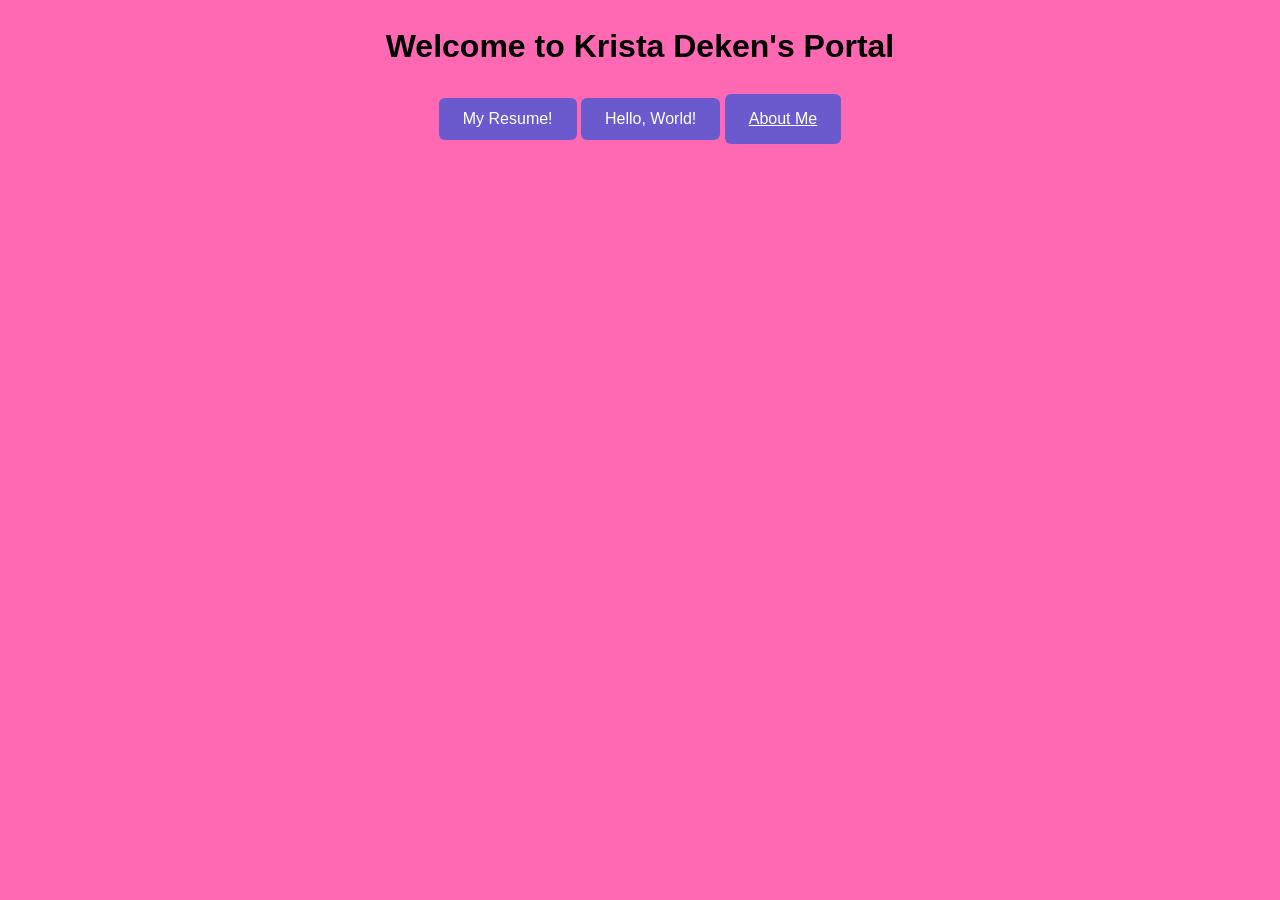
<file: index.html>
﻿
<!DOCTYPE html>
<html lang="en">
<head>
    <link rel="stylesheet" href="style.css">
    <meta charset="UTF-8">
    <meta name="viewport" content="width=device-width, initial-scale=1.0">
    <title>Krista Deken's Portal</title>
</head>


<body>
    <h1>Welcome to Krista Deken's Portal</h1>
 

    <button onclick="openResume()">My Resume!</button>

    <button onclick="sayHello()">Hello, World!</button>

    <a href="aboutme.html" class="button">About Me</a>

    <script src="script.js"></script>
</body>
</html>
</file>
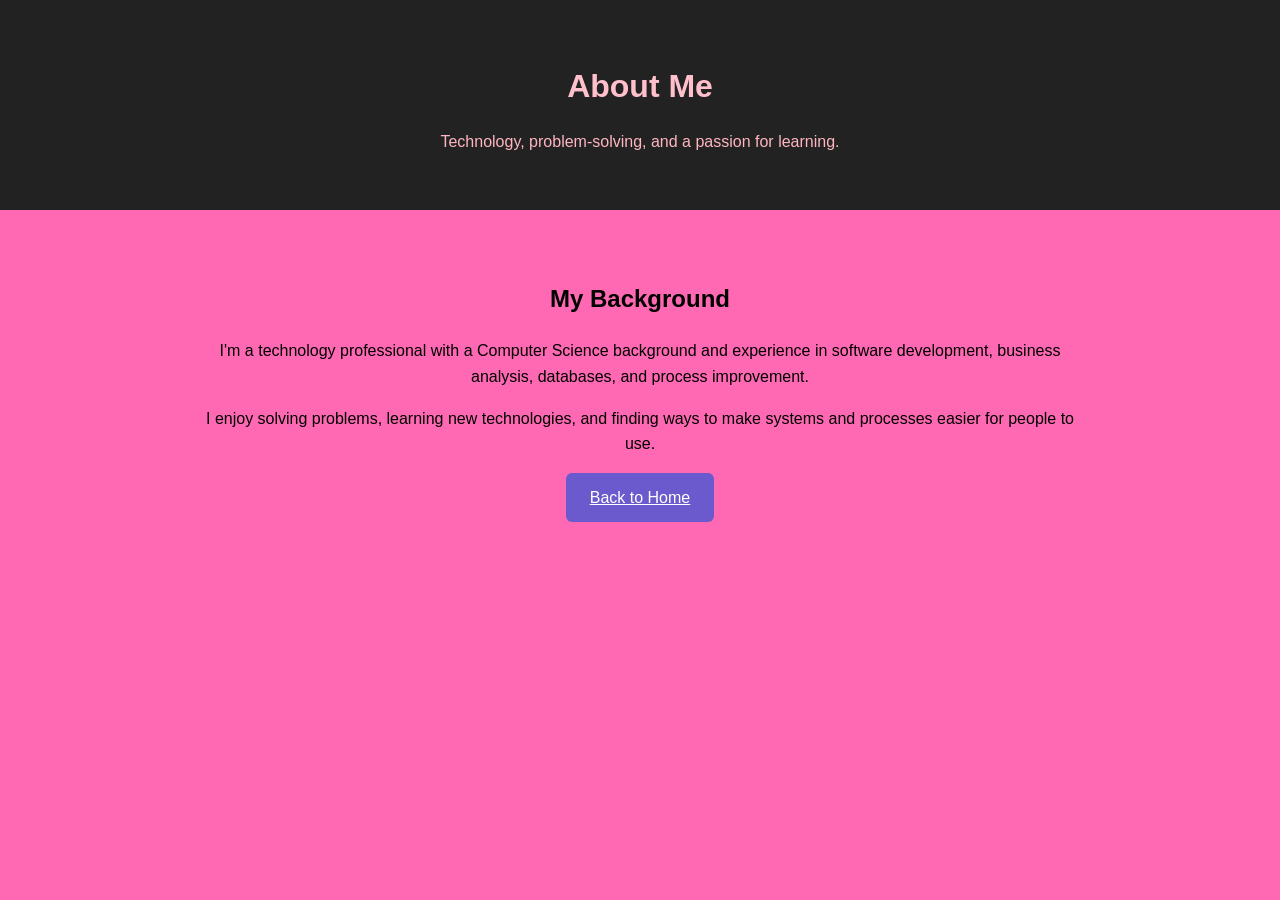
<file: aboutme.html>
﻿
<!DOCTYPE html>
<html lang="en">
<head>
    <meta charset="UTF-8">
    <meta name="viewport" content="width=device-width, initial-scale=1.0">
    <title>About Me | Krista Deken</title>
    <link rel="stylesheet" href="style.css">
</head>
<body>

    <header>
        <h1>About Me</h1>
        <p>Technology, problem-solving, and a passion for learning.</p>
    </header>

    <main>
        <section>
            <h2>My Background</h2>
            <p>
                I'm a technology professional with a Computer Science
                background and experience in software development,
                business analysis, databases, and process improvement.
            </p>

            <p>
                I enjoy solving problems, learning new technologies,
                and finding ways to make systems and processes easier
                for people to use.
            </p>

            <a href="index.html" class="button">Back to Home</a>
        </section>
    </main>

</body>
</html>
</file>
<file: style.css>
﻿
body {
    font-family: Arial, sans-serif;
    background-color: hotpink;
    color: black;
    margin: 0;
    line-height: 1.6;
    text-align: center;
}

header {
    background-color: #222222;
    color: lightpink;
    text-align: center;
    padding: 40px 20px;
}

    header h1 {
        color: pink;
        margin-bottom: 10px;
    }

main {
    max-width: 900px;
    margin: 30px auto;
    padding: 20px;
    text-align: center;
}



button {
    background-color: slateblue;
    color: white;
    padding: 12px 24px;
    border: none;
    border-radius: 6px;
    font-size: 16px;
    cursor: pointer;
}

    button:hover {
        background-color: deeppink;
    }

a.button {
    background-color: slateblue;
    color: white;
    padding: 12px 24px;
    border: none;
    border-radius: 6px;
    font-size: 16px;
    cursor: pointer;
}

button:hover {
    background-color: deeppink;
}

button {
    display: inline-block;
    visibility: visible;
}
a.button {
    display: inline-block;
    visibility: visible;
}
    a.button:hover {
        background-color: deeppink;
    }
</file>
